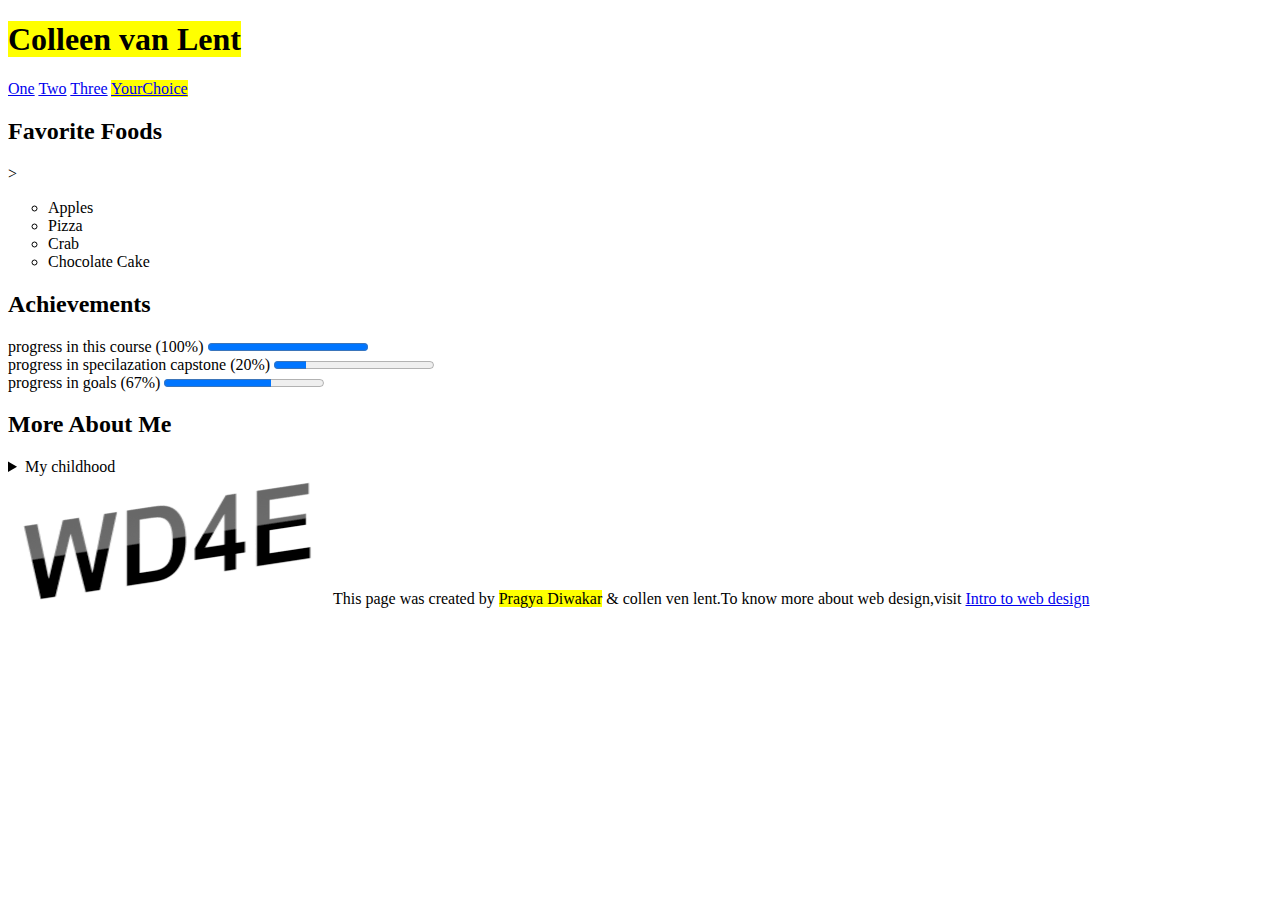
<file: Task_day4/index.html>
<!DOCTYPE html>
<html lang="en">
   <head>
      <meta charset="UTF-8">
      <meta name="viewport" content="width=device-width, initial-scale=1.0">
      <title>Document</title>
   </head>
   <body>
      <h1><mark>Colleen van Lent</mark></h1>
      <a href="https://www.linkedin.com/in/colleen-van-lent-670a3b5">One</a>
      <a href="https://www.collemc.people.si.umich.edu/">Two</a>
      <a href="https://twitter.com/colleenatumsi?lang=en">Three</a>
      <mark> <a href="https://www.mooc-list.com/instructor/colleen-van-lent.html">YourChoice</a></mark>
      <h2>Favorite Foods</h2>
      >
      <ul style="list-style-type: circle;">
         <li>Apples</li>
         <li>Pizza</li>
         <li>Crab</li>
         <li>Chocolate Cake</li>
      </ul>
      <h2>Achievements</h2>
      <li><label for="file"> progress in this course (100%) </label>
         <progress id="file" value="100" max="100">100%</progress>
      </li>
      <li><label for="file">progress in specilazation capstone (20%)</label>
         <progress id="file" value="20" max="100">20%</progress>
      </li>
      <li><label for="file">progress in goals (67%) </label>
         <progress id="file" value="67" max="100">67%</progress>
      </li>
      <h2>More About Me</h2>
      <details>
         <summary>My childhood</summary>
         <p><mark>I grew up in Ashtabula Ohio.I lived near lake Erie and i really miss the sunset over 
            the water</mark>
         </p>
      </details>
      <footer>
         <img src="download.png">This page was created by <mark>Pragya Diwakar</mark> &
         collen ven lent.To know more about web design,visit
         <a href="https://www.interaction-design.org/literature/topics/web-design">Intro to web design</a>
      </footer>
   </body>
</html>
</file>
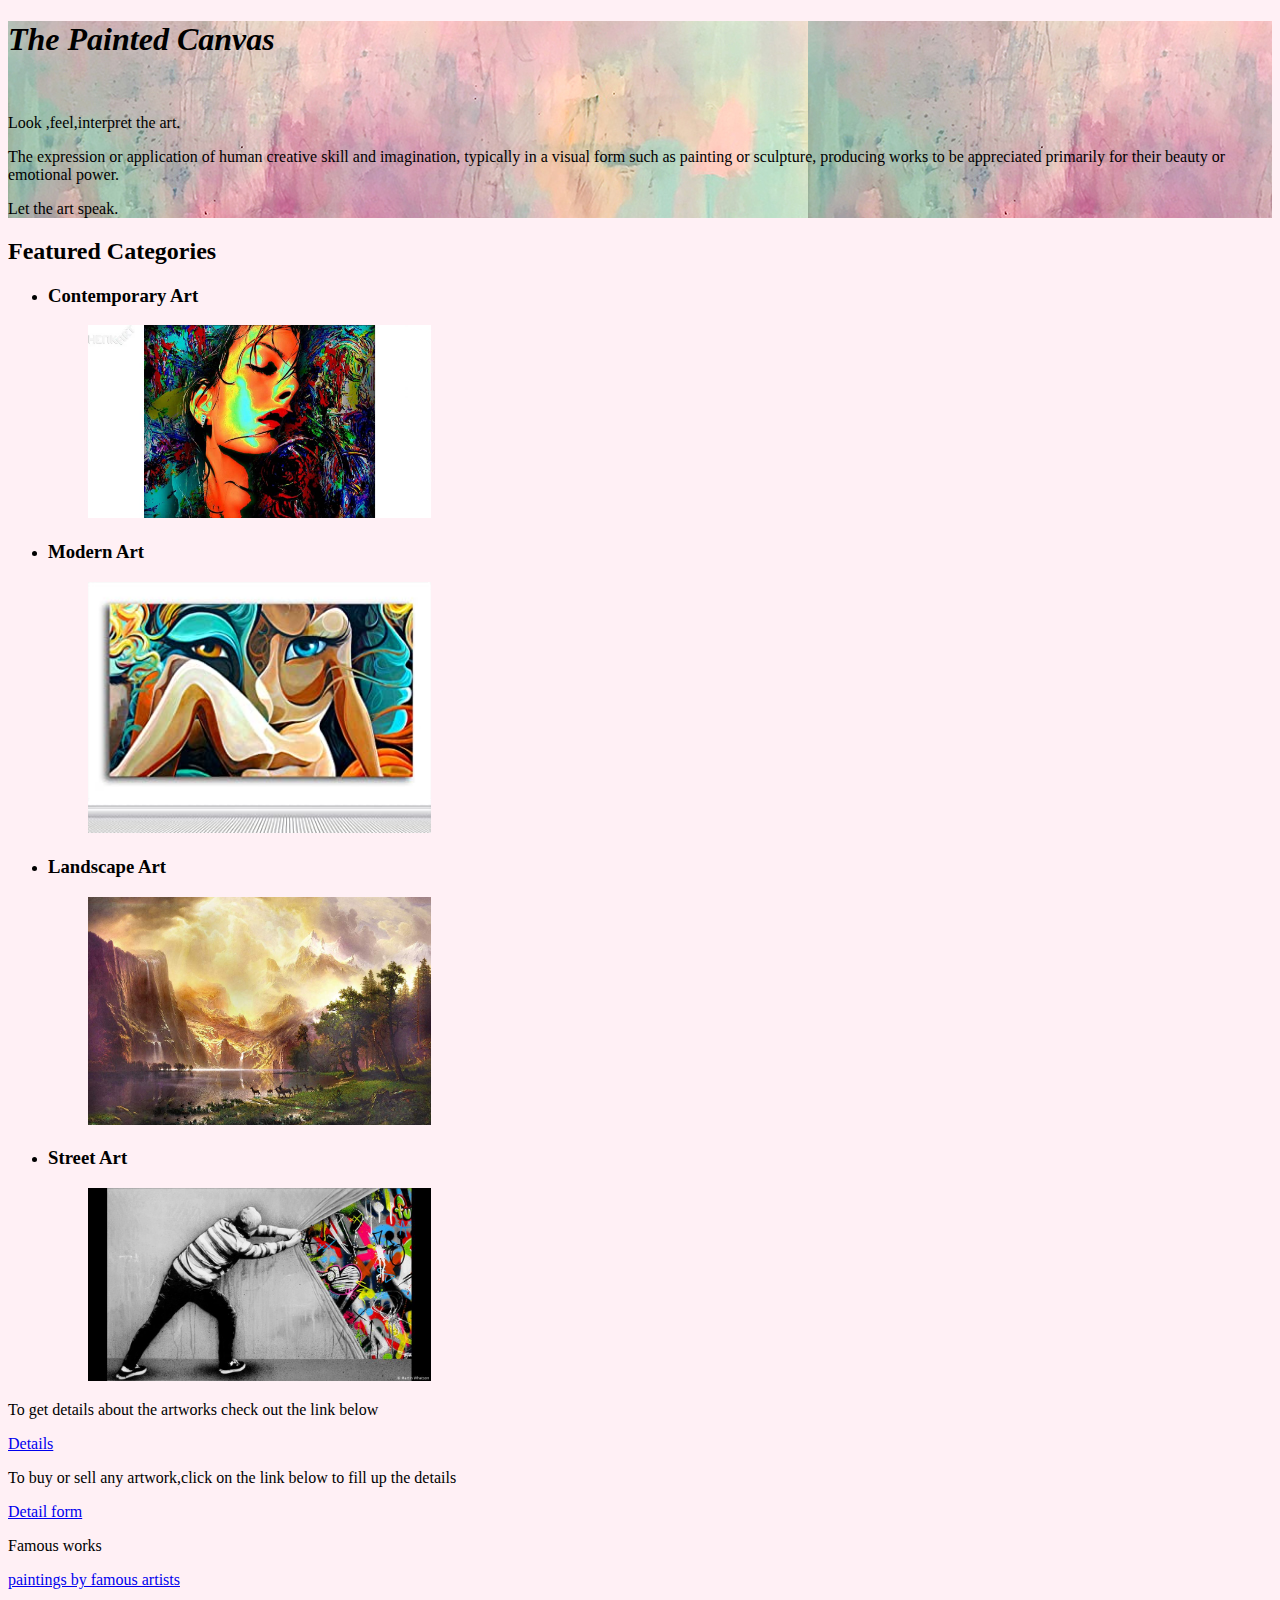
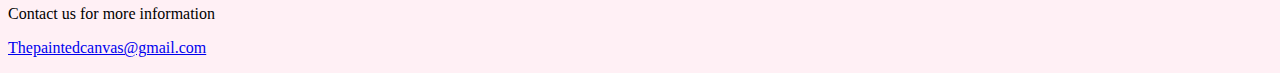
<file: taskday2/index.html>
<!DOCTYPE html>
<html lang="en">
<head>
    <meta charset="UTF-8">
    <meta name="viewport" content="width=device-width, initial-scale=1.0">
    <title>The Painted Canvas</title>
</head>

<body style="background-color:lavenderblush;"></body>
    <div style="background-image: url('media/img.jpg');">
    <h1><i>The Painted Canvas</i></h1>
    <main>
        <header>
               <p>Look ,feel,interpret the art.</p>
                </header>
    </main>
   <article>
        <p>The expression or application of human creative skill and imagination, typically in a visual 
            form such as painting or sculpture, producing works to be appreciated primarily for their
             beauty or emotional power.

            
        </p>
        <p> Let the art speak.</p>
    </article>

    
</div>
    <h2>Featured Categories</h2>
    
    <ul>
    <li><h3>Contemporary Art</h3><figure>
        <img src="media/2.jpg" alt="Art" style="width:30%">
    </li>    
    </figure>
    <li><h3>Modern Art</h3><figure>
        <img src="media/3.jpg" alt="Art" style="width:30%">

    </li>   
    </figure>
    
    <li><h3>Landscape Art</h3><figure>
        <img src="media/4.jpg" alt="Art" style="width:30%">
        
    </figure>
    </li>
    <li><h3>Street Art</h3><figure>
        <img src="media/5.jpg" alt="Art" style="width:30%">
    </li>    
    </figure>
    </ul>
    <p>To get details about the artworks check out the link below </p>
        <p><a href="detailtable.html">Details</a></p>
    <p>To buy or sell any artwork,click on the link below to fill up the details</p>
    <a href="formlink.html" target=>Detail form</a>
    <aside><p>Famous works</p>
        <a href="https://www.brushwiz.com/most-famous-paintings/" target=>paintings by  famous artists</a>
    </aside>
    <footer>
        <p>Contact us for more information </p>
        <p><a href="Thepaintedcanvas.com">Thepaintedcanvas@gmail.com</a></p>
      </footer>


    
    
</body>
</html>
</file>
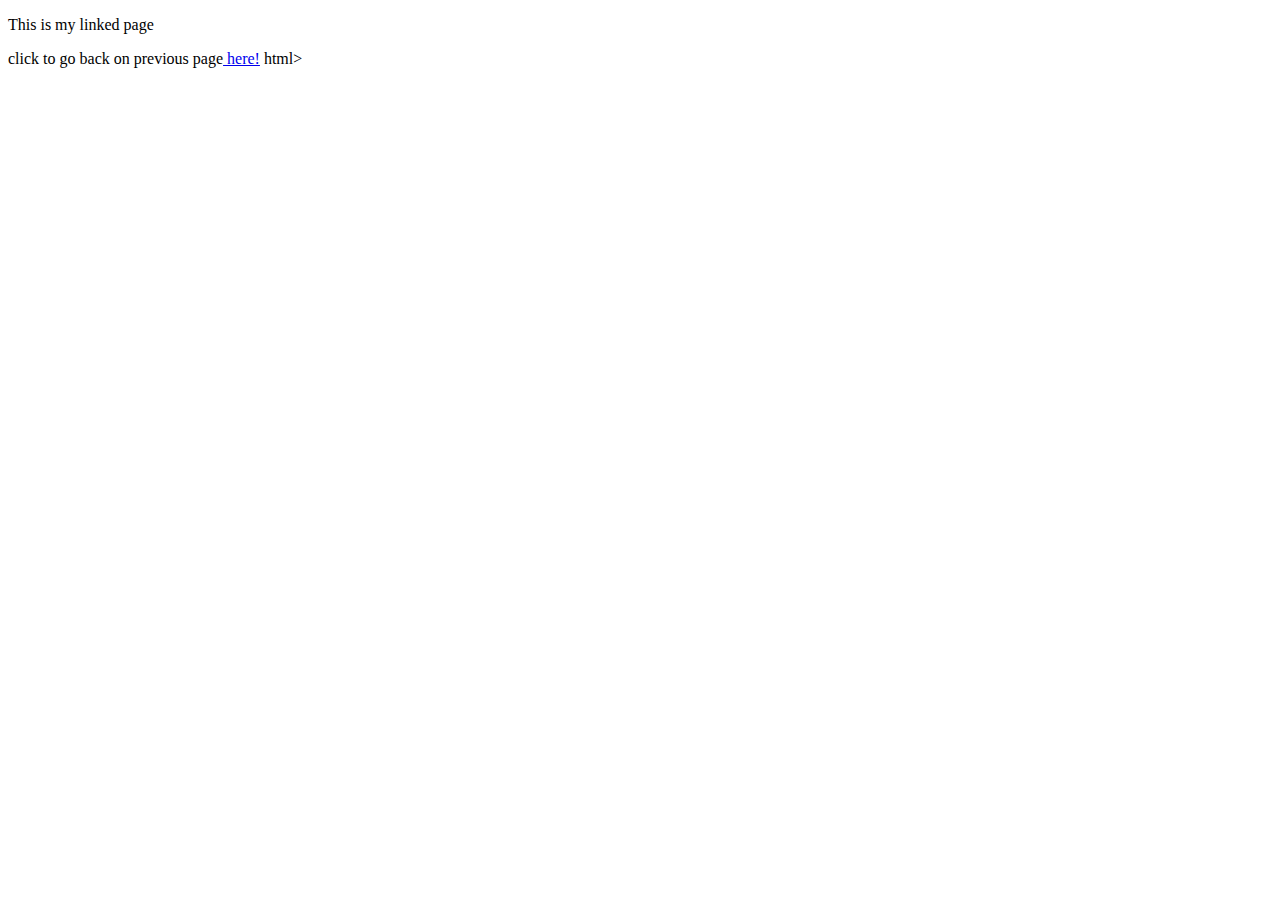
<file: task_day1/link.html>
<!DOCTYPE HTML>
<html lang="en">
    <head>
    
        <meta charset="UTF-8">
        <meta name="description" content="width=device-width, initial-scale=1.0">
        <title>Codewayy web development series</title>
    </head>
    <body>
        <p><b></b>This is my linked page<b></b></p>
        click  to go back on previous page<a href="first.html"> here!</a>
    </body>
    </html>html>
</file>
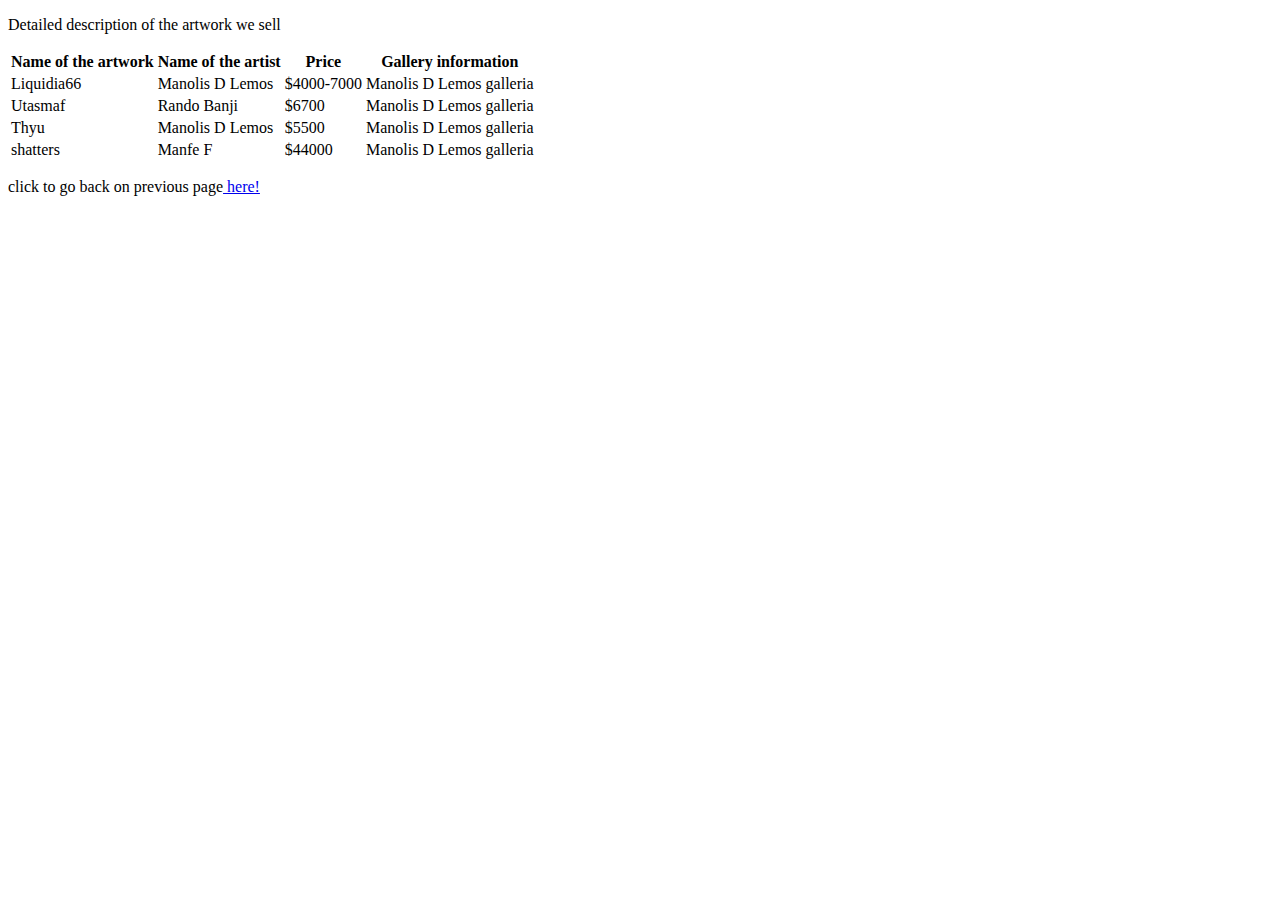
<file: taskday2/detailtable.html>
<!DOCTYPE html>
<html lang="en">
<head>
    <meta charset="UTF-8">
    <meta name="viewport" content="width=device-width, initial-scale=1.0">
    <title>Table of details</title>
</head>
<body>
    <p>Detailed description of the artwork we sell</p>
<table>
    <thread>
        <tr>
            <th>Name of the artwork</th>
            <th>Name of the artist</th>
            <th>Price</th>
            <th>Gallery information</th>
        </tr>
    </thread>
    <tbody>
        <tr>
            <td>Liquidia66</td>
            <td>Manolis D Lemos</td>
            <td>$4000-7000</td>
            <td>Manolis D Lemos galleria</td>
        </tr>
        <tr>
            <td>Utasmaf</td>
            <td>Rando Banji</td>
            <td>$6700</td>
            <td>Manolis D Lemos galleria</td>
        </tr>
        <tr>
            <td>Thyu</td>
            <td>Manolis D Lemos</td>
            <td>$5500</td>
            <td>Manolis D Lemos galleria</td>
        </tr>
        <tr>
            <td>shatters</td>
            <td>Manfe F</td>
            <td>$44000</td>
            <td>Manolis D Lemos galleria</td>
        </tr>
    
    </tbody>
</table>
<p><b></b><b></b></p>
click  to go back on previous page<a href="index.html"> here!</a>  
</body>
</html>
</file>
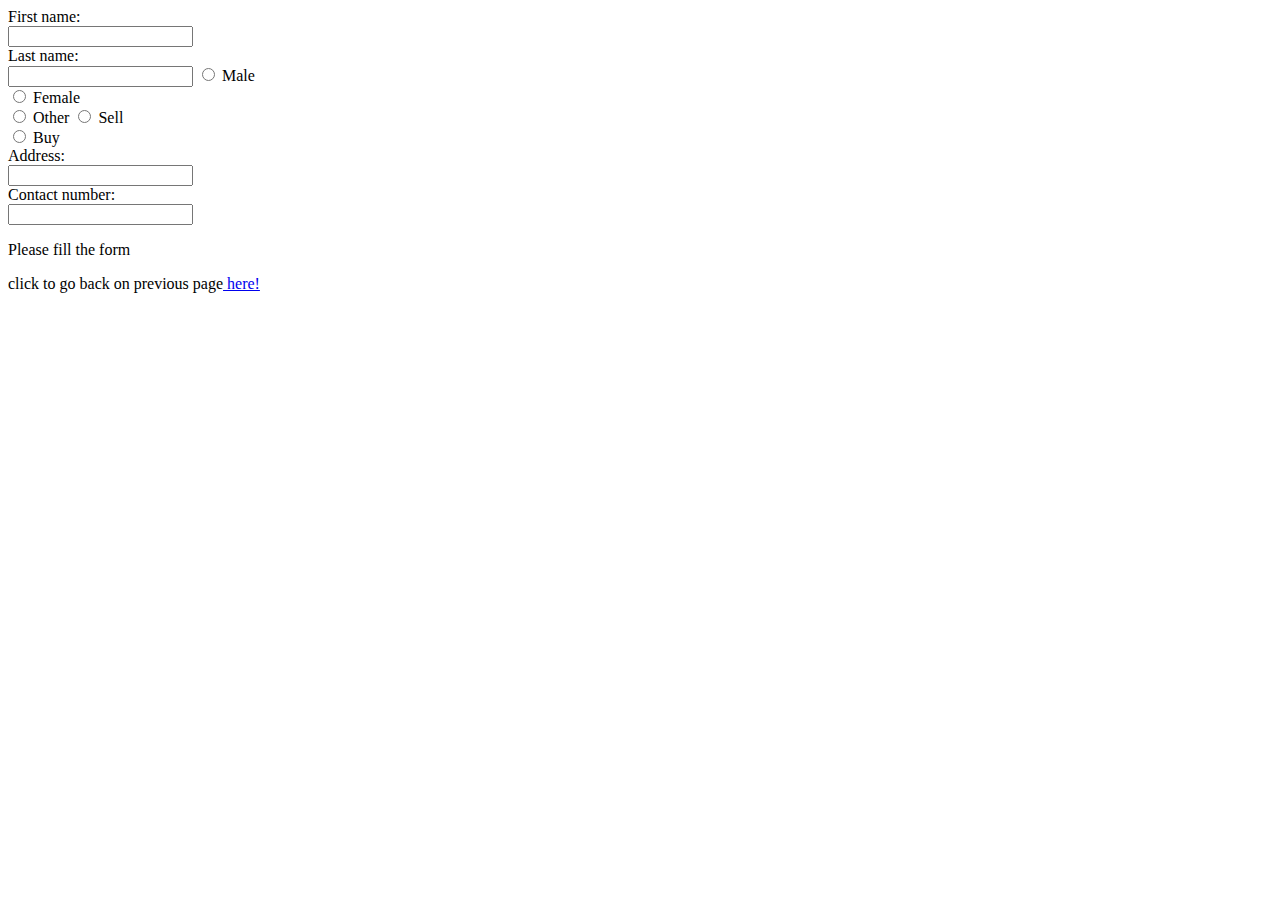
<file: taskday2/formlink.html>
<!DOCTYPE html>
<html lang="en">
<head>
    <meta charset="UTF-8">
    <meta name="viewport" content="width=device-width, initial-scale=1.0">
    <title>Document</title>
</head>
<body>
    <form>
        <label for="fname">First name:</label><br>
        <input type="text" id="fname" name="fname"><br>
        <label for="lname">Last name:</label><br>
        <input type="text" id="lname" name="lname">
        
        <input type="radio" id="male" name="gender" value="male">
        <label for="male">Male</label><br>
        <input type="radio" id="female" name="gender" value="female">
        <label for="female">Female</label><br>
        <input type="radio" id="other" name="gender" value="other">
        <label for="other">Other</label>

        <input type="radio" id="sell" name="Purpose of visiting the site" value="sell">
        <label for="Sell">Sell</label><br>
        <input type="radio" id="buy" name="Purpose of visiting the site" value="buy">
        <label for="buy">Buy</label><br>
        
        <label for="address">Address:</label><br>
        <input type="text" id="address" name="address"><br>
        <label for="contactnumber">Contact number:</label><br>
        <input type="text" id="contactnumber" name="contactnumber">
      </form>
      <p><b></b>Please fill the form <b></b></p>
      click  to go back on previous page<a href="index.html"> here!</a>
    </body>
</html>
</file>
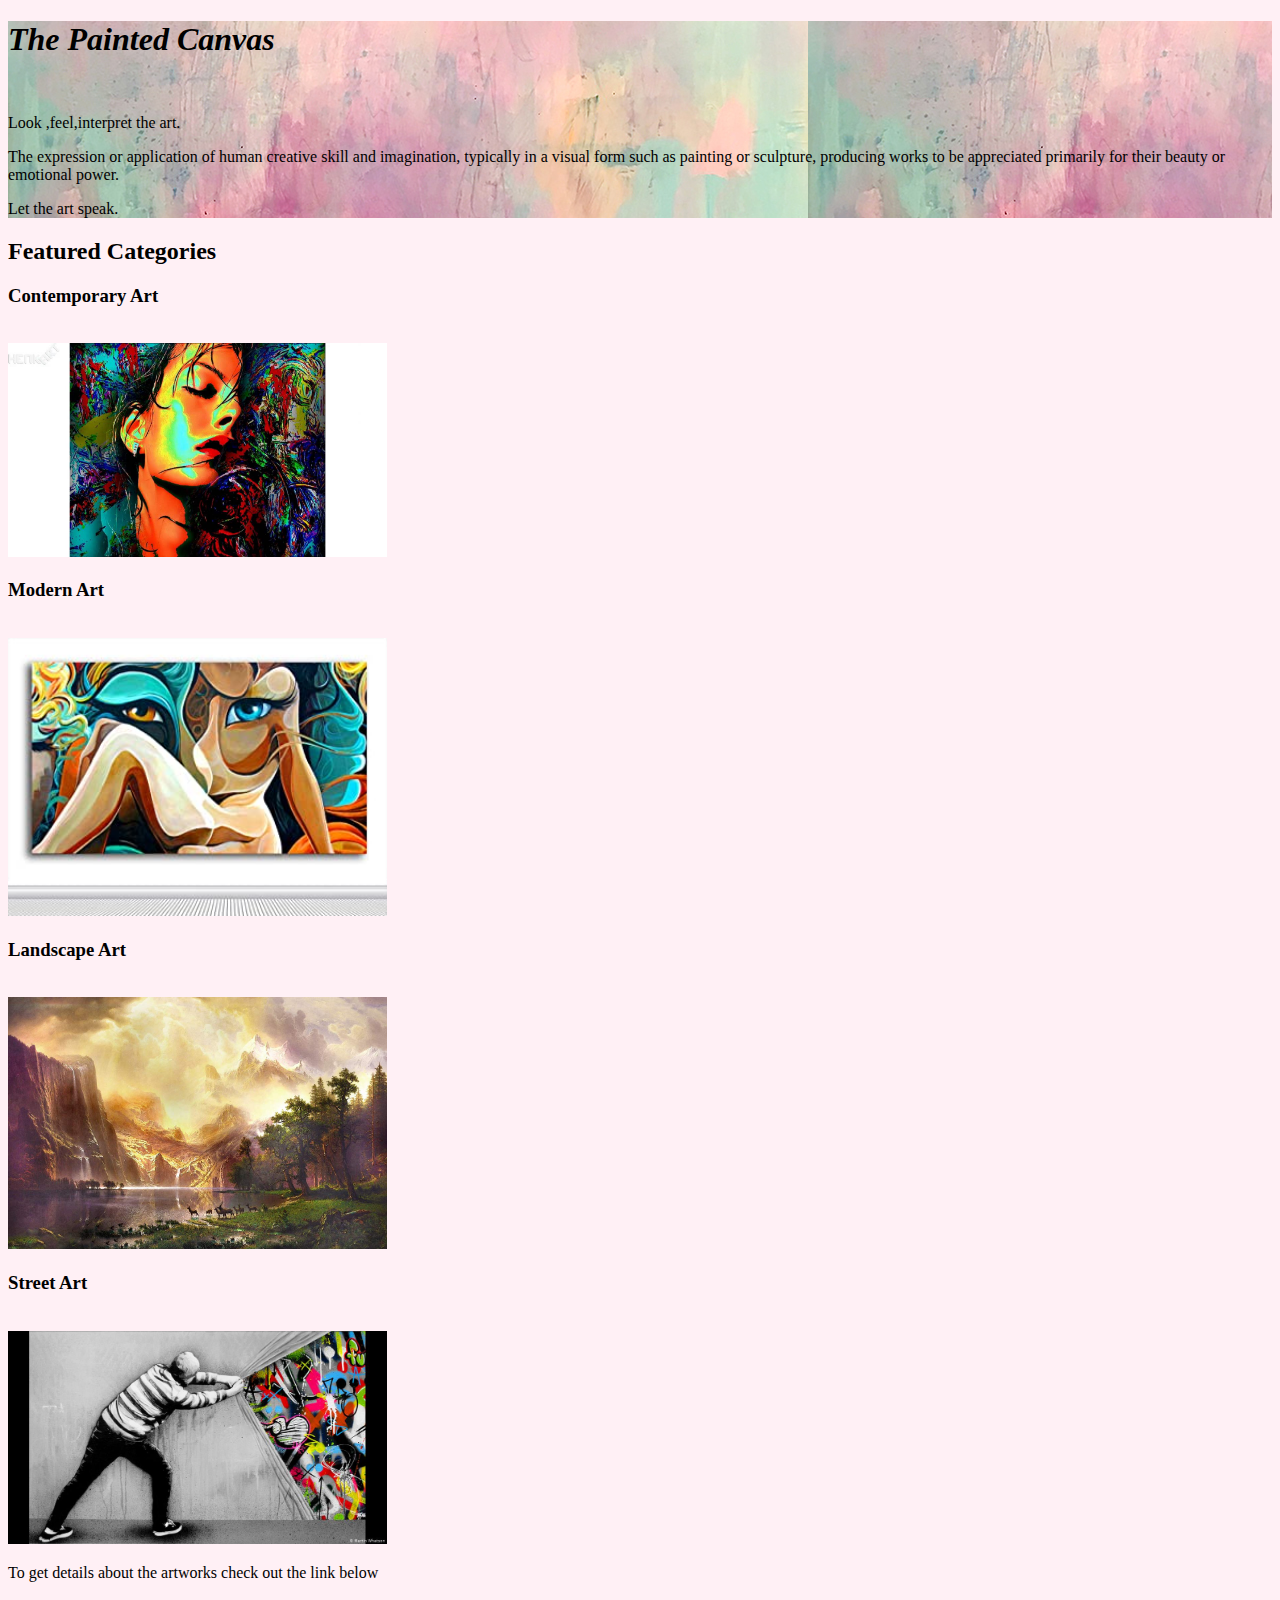
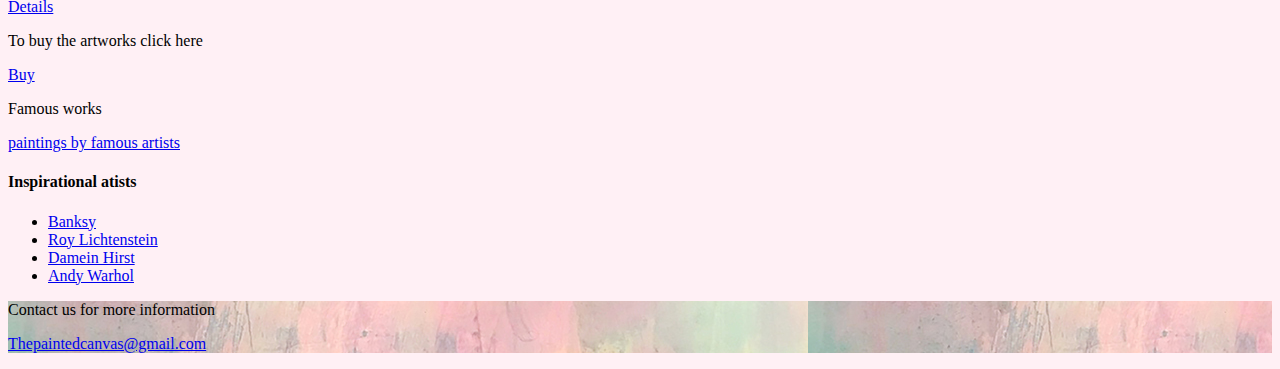
<file: Taskday3/art.html>
<!DOCTYPE html>
<html lang="en">
<head>
    <meta charset="UTF-8">
    <meta name="viewport" content="width=device-width, initial-scale=1.0">
    <title>The Painted Canvas</title>
</head>

<body style="background-color:lavenderblush;"></body>
    <div style="background-image: url('media/img.jpg');">
    <h1><i>The Painted Canvas</i></h1>
    <main>
        <header>
               <p>Look ,feel,interpret the art.</p>
                </header>
    </main>
   <article>
        <p>The expression or application of human creative skill and imagination, typically in a visual 
            form such as painting or sculpture, producing works to be appreciated primarily for their
             beauty or emotional power.

            
        </p>
        <p> Let the art speak.</p>
    </article>

    
</div>
    <h2>Featured Categories</h2>
    
   <h3>Contemporary Art</h3>
        <br>
        <a href="media/2.jpg">
        <img src="media/2.jpg" alt="Art" style="width:30%">
        </a>
    <h3>Modern Art</h3>
        <br>
        <a href="media/3.jpg">
        <img src="media/3.jpg" alt="Art" style="width:30%">
        </a>
    
    
    <h3>Landscape Art</h3>
        <br>
        <a href="media/4.jpg">
            <img src="media/4.jpg" alt="Art" style="width:30%">
        </a>
        
    <h3>Street Art</h3>
        <br>
        <a href="media/5.jpg">
            <img src="media/5.jpg" alt="Art" style="width:30%">
        </a>
    <p>To get details about the artworks check out the link below </p>
        <p><a href="tableofcontents.html">Details</a></p>
    <p>To buy the artworks click here </p>
        <p><a href="buy.html">Buy</a></p>
    
   
    <aside><p>Famous works</p>
        <a href="https://www.brushwiz.com/most-famous-paintings/" target=>paintings by  famous artists</a>
    </aside>
    <h4>Inspirational atists</h4>
    <section>
        <ul>
            <li><a href = "https://www.instagram.com/banksy/?hl=en">
             Banksy</a>
             </li>
            <li><a href = "https://www.biography.com/artist/roy-lichtenstein">
             Roy Lichtenstein</a>
            </li>
            <li><a href="http://www.damienhirst.com/">
            Damein Hirst</a>
             </li>
            <li><a href="https://warholfoundation.org/">
             Andy Warhol</a>
            </li>
           </ul>
    </section>
    <div style="background-image: url('media/img.jpg');">
        <footer>
            <p>Contact us for more information </p>
            <p><a href="Thepaintedcanvas.com">Thepaintedcanvas@gmail.com</a></p>
        </footer>
    </div>

    
    
</body>
</html>
</file>
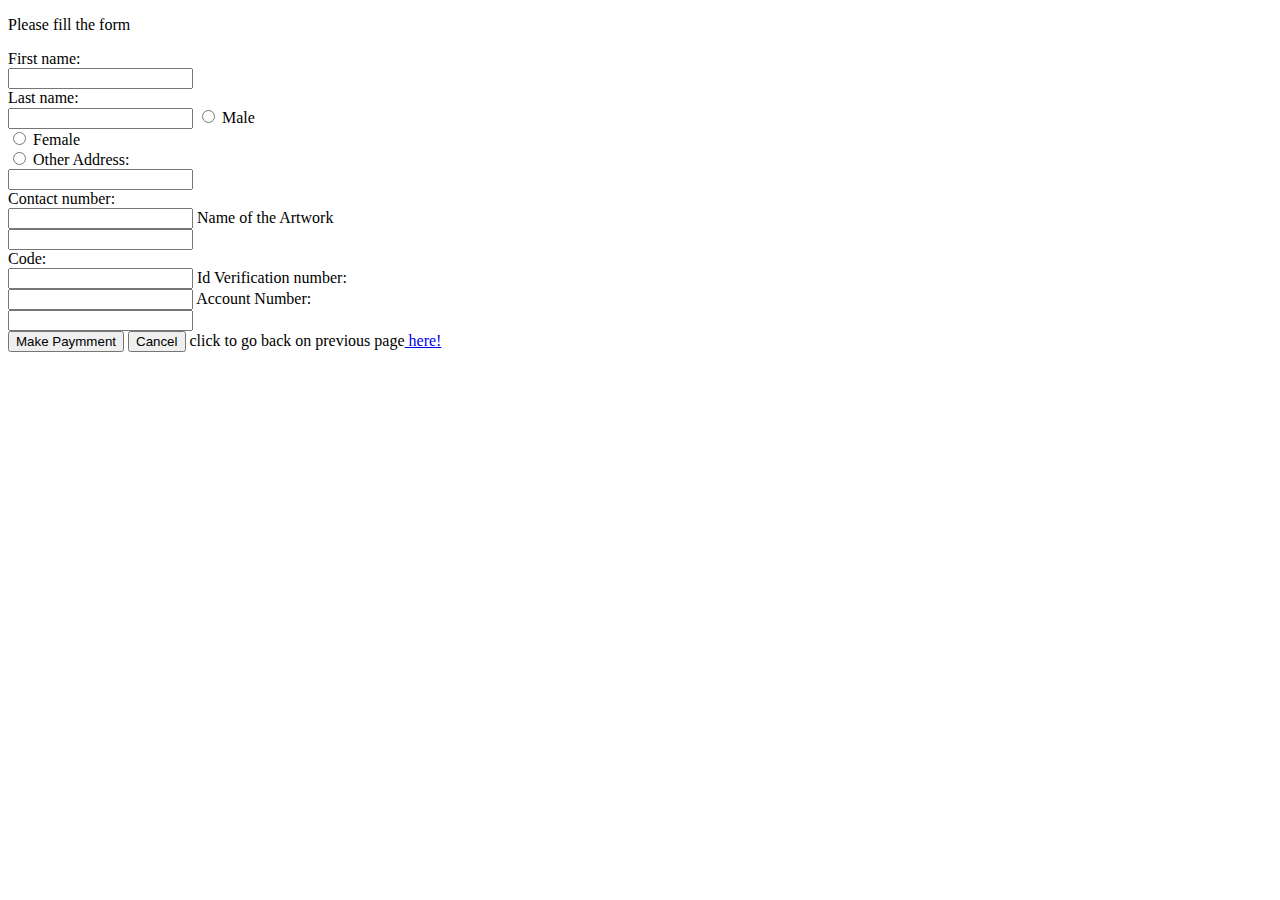
<file: Taskday3/buy.html>
<!DOCTYPE html>
<html lang="en">
<head>
    <meta charset="UTF-8">
    <meta name="viewport" content="width=device-width, initial-scale=1.0">
    <title>Buy</title>
</head>
<body>
    <!DOCTYPE html>
<html lang="en">
<head>
    <meta charset="UTF-8">
    <meta name="viewport" content="width=device-width, initial-scale=1.0">
    <title>Buy</title>
</head>
<body>
    <p><b></b>Please fill the form <b></b></p>
    <form>
        <label for="fname">First name:</label><br>
        <input type="text" id="fname" name="fname"><br>
        <label for="lname">Last name:</label><br>
        <input type="text" id="lname" name="lname">
        
        <input type="radio" id="male" name="gender" value="male">
        <label for="male">Male</label><br>
        <input type="radio" id="female" name="gender" value="female">
        <label for="female">Female</label><br>
        <input type="radio" id="other" name="gender" value="other">
        <label for="other">Other</label>

        <label for="address">Address:</label><br>
        <input type="text" id="address" name="address"><br>
        <label for="contactnumber">Contact number:</label><br>
        <input type="text" id="contactnumber" name="contactnumber">
        <label for="namea">Name of the Artwork</label><br>
        <input type="text" id="namea" name="namea"><br>
        <label for="code">Code:</label><br>
        <input type="text" id="code" name="code">

        <label for="Id Verification">Id Verification number:</label><br>
        <input type="text" id="Id Verification" name="Id Verification">
        <label for="payment details">Account Number:</label><br>
        <input type="text" id="payment details" name="payment details">

      </form>
      <button type="button" onclick="alert('Thankyou for shopping,we wish you has a great experience')">Make Paymment</button>
      <button type="button" onclick="alert('Thankyou for visiting ')">Cancel</button>
      
      click  to go back on previous page<a href="art.html"> here!</a>
</body>
</html>
</file>
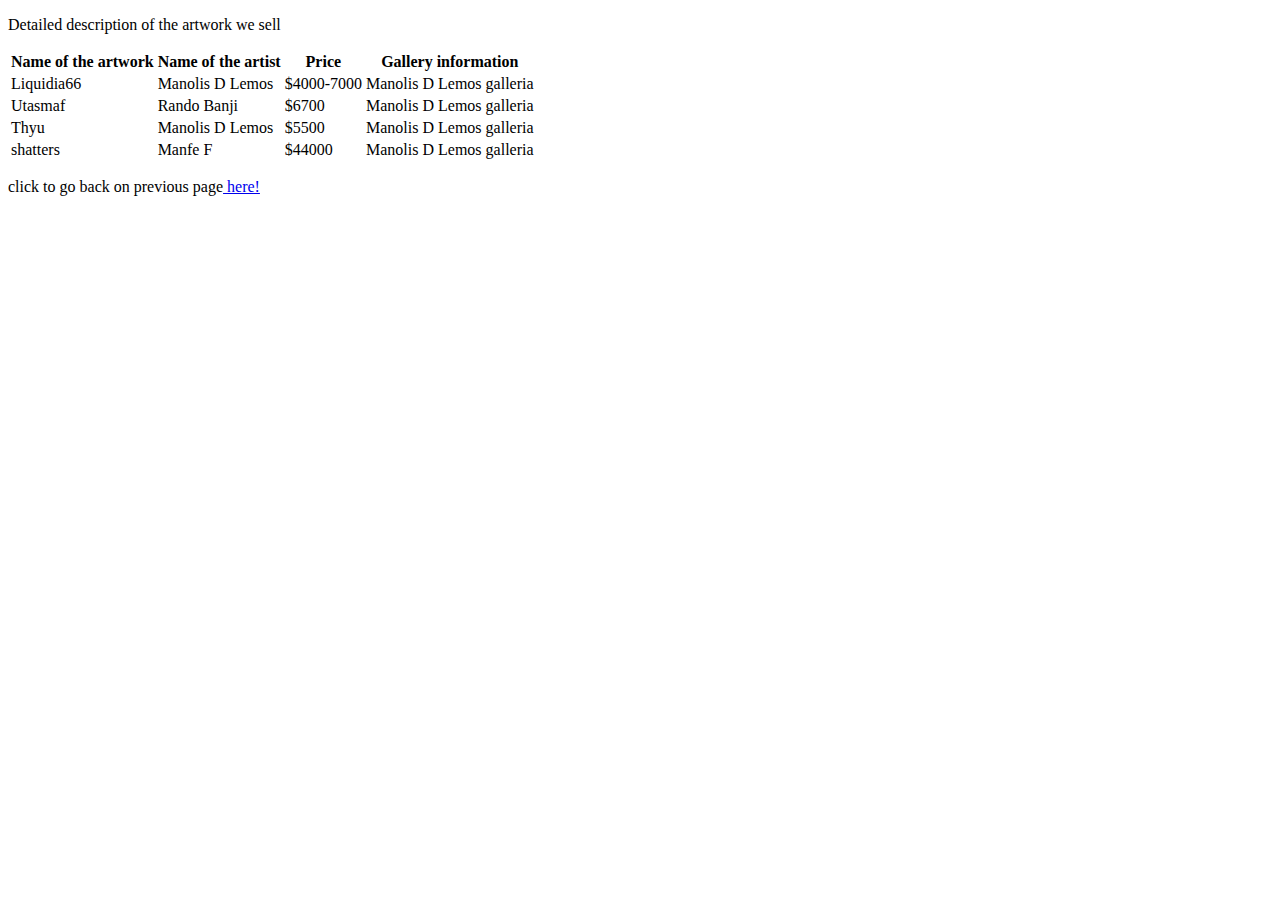
<file: Taskday3/tableofcontents.html>
<!DOCTYPE html>
<html lang="en">
<head>
    <meta charset="UTF-8">
    <meta name="viewport" content="width=device-width, initial-scale=1.0">
    <title>Table of contents</title>
</head>
<body>
    <p>Detailed description of the artwork we sell</p>
<table>
    <thread>
        <tr>
            <th>Name of the artwork</th>
            <th>Name of the artist</th>
            <th>Price</th>
            <th>Gallery information</th>
        </tr>
    </thread>
    <tbody>
        <tr>
            <td>Liquidia66</td>
            <td>Manolis D Lemos</td>
            <td>$4000-7000</td>
            <td>Manolis D Lemos galleria</td>
        </tr>
        <tr>
            <td>Utasmaf</td>
            <td>Rando Banji</td>
            <td>$6700</td>
            <td>Manolis D Lemos galleria</td>
        </tr>
        <tr>
            <td>Thyu</td>
            <td>Manolis D Lemos</td>
            <td>$5500</td>
            <td>Manolis D Lemos galleria</td>
        </tr>
        <tr>
            <td>shatters</td>
            <td>Manfe F</td>
            <td>$44000</td>
            <td>Manolis D Lemos galleria</td>
        </tr>
    
    </tbody>
</table>
<p><b></b><b></b></p>
click  to go back on previous page<a href="art.html"> here!</a>  
</body>
</html>
</file>
